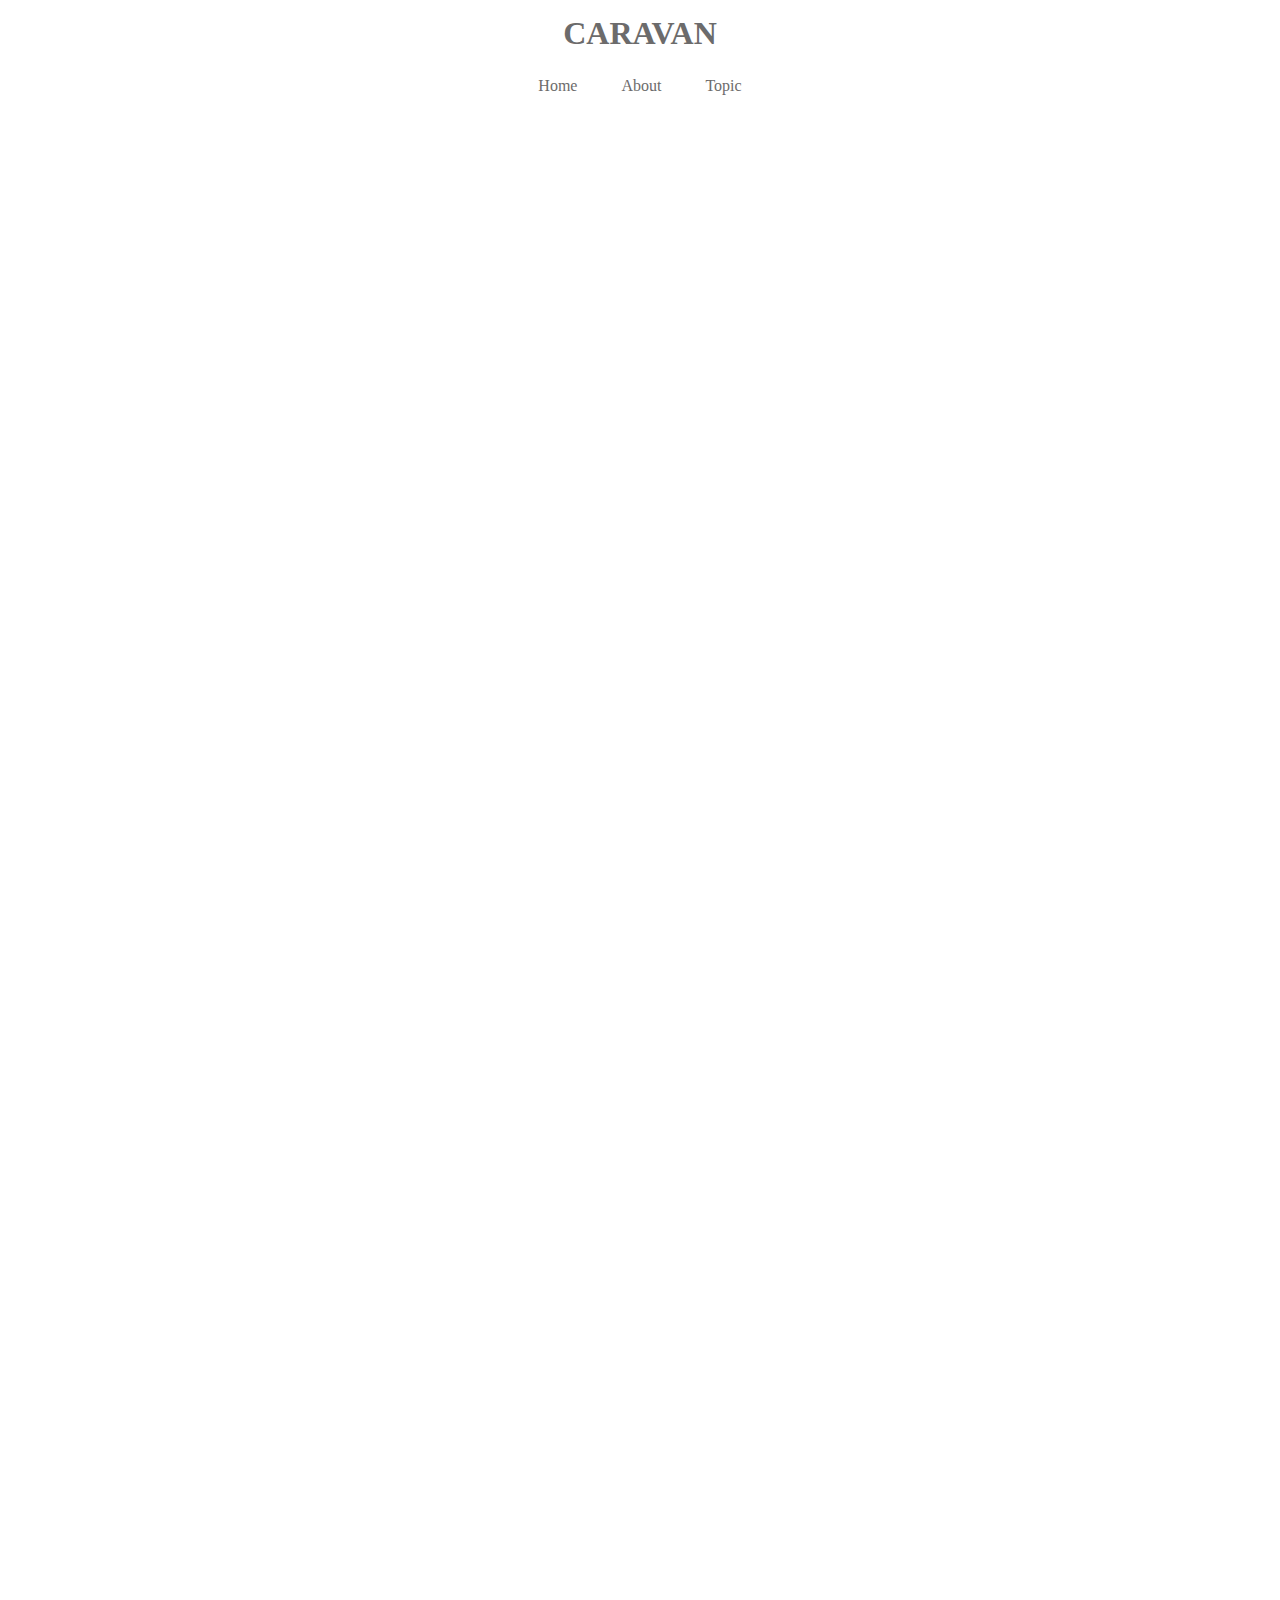
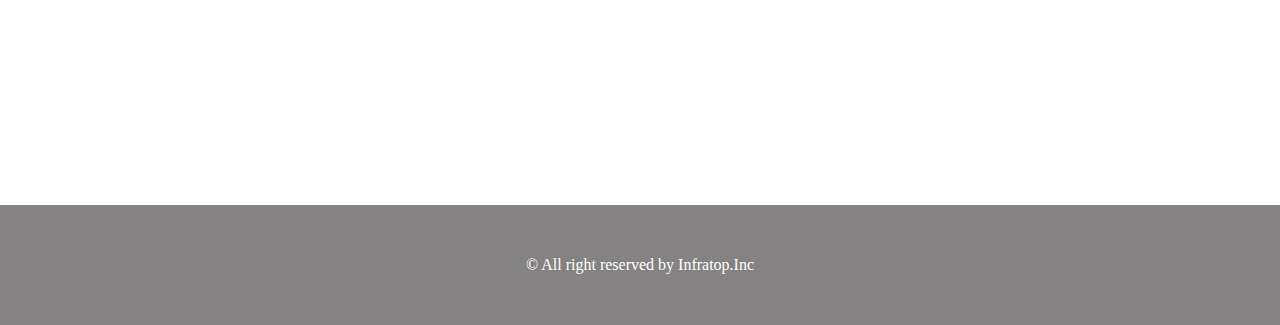
<file: caravan/index.html>
<!DOCTYPE HTML>
<html lang="ja">
  <head>

    <meta charset="UTF-8">
    <!-- CSSファイルの読み込み -->
    <link rel="stylesheet" href="style.css">
    <title>CARAVAN</title>

  </head>

  <body>
    <!-- header -->
    <header>
      <h1 class="heading">
        <a href="index.html">
        CARAVAN
      </a>
      </h1>
    </header>

    <!-- navigation -->
    <nav>
      <ul class="nav-list">
        <li class="nav-list-item">
          <a href="index.html">Home</a>
        </li>
        <li class="nav-list-item">About</li>
        <li class="nav-list-item">Topic</li>
      </ul>
    </nav>

    <!-- main-visual用のdiv -->
    <div class="main-visual">
      <div class="main-visual-content"></div>

    </div>

    <!-- main用のdiv -->
    <div class="main">
      <div class="blog"></div>
      <div class="sidebar"></div>

    </div>

    <!-- footer -->
    <footer>
      <p class="footer-text">© All right reserved by Infratop.Inc</p>

    </footer>

  </body>

</html>
</file>
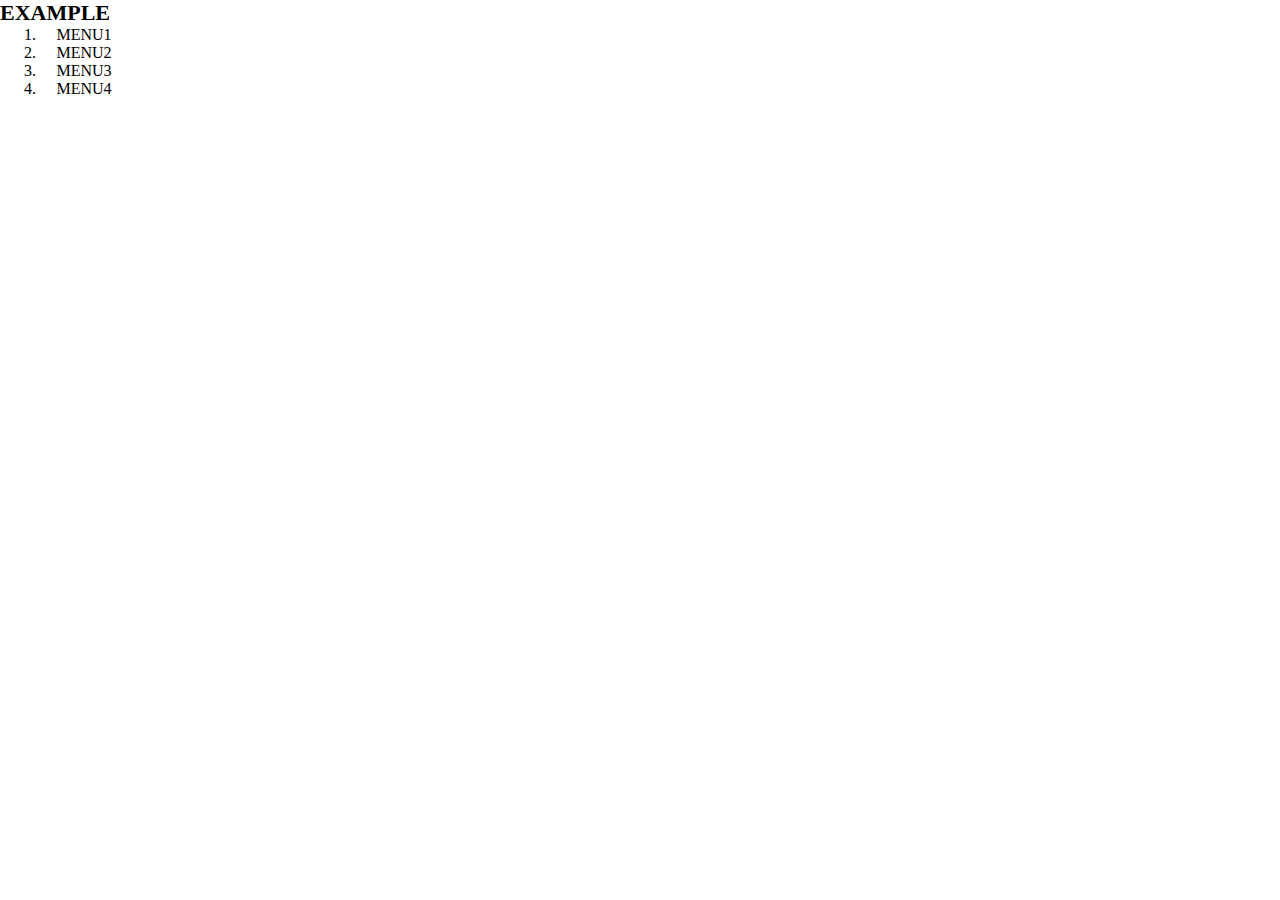
<file: 確認問題/確認問題1-5-3.html>
<!DOCTYPE html>
<html lang="ja">
  <head>
    <meta charset="UTF-8">
    <link rel="stylesheet" href="確認問題1-5-3.css">
    <title>確認問題問3</title>
  </head>

  <body>
    <header >
      <h1 class="headline">EXAMPLE</h1>

      <nav class="nav">
        <ol class="list">
          <li class="list-item">MENU1</li>
          <li class="list-item">MENU2</li>
          <li class="list-item">MENU3</li>
          <li class="list-item">MENU4</li>
        </ol>
      </nav>
    </header>
  </body>

</html>
</file>
<file: caravan/style.css>
/* ブラウザがそれぞれ持っているCSSをリセットするための記述 */
* {
  margin: 0;
  padding: 0;
  box-sizing: border-box;
  color: #6c6b6b;
}

a {
  text-decoration: none;
}

header {
  width: 90%; /* 横幅90% */
  padding: 15px 0;
  margin: 0 auto;
  text-align: center;
}

header .heading {
  font-size: 32px;
}

.nav-list {
  text-align: center;
  padding: 10px 0;
  margin: 0 auto;
}

.nav-list-item {
  list-style: none;
  display: inline-block;
  margin: 0 20px;
}

.main-visual {
  width: 100%; /* 横幅いっぱい */
  height: 300px; /* 高さ300px */
}

.main-visual-content {
  width: 350px; /* 横幅350px */
  height: 300px; /* 親の高さに揃える */
}

.main {
  width: 840px; /* 横幅840px */

  display: flex; /* Flexboxの利用 */
  justify-content: center; /* 子要素の横並び・中央寄せ */
  margin: 0 auto; /* 中央寄せ(左右に余白がないとできない) */
}

.blog {
  width: 600px; /* 横幅600px */
  height: 1400px; /* 高さ1400px */
}

.sidebar {
  width: 240px; /* 横幅240px */
  height: 1400px; /* 高さ1400px */
}

footer {
  width: 100%; /* 横幅いっぱい */
  height: 120px; /* 高さ120px */
  text-align: center;
  line-height: 120px;
  background-color: #848282;
}

.footer-text {
  color: #fff;
}
</file>
<file: 確認問題/確認問題1-5-3.css>
* {
  margin: 0;
  padding: 0;
  box-sizing: border-box;
}

header {
  width: 10%;
}

.headline {
  font-size: 22px;
}

nav {
  text-align: center;
}

.list {
  padding-left: 40px;
}
</file>
